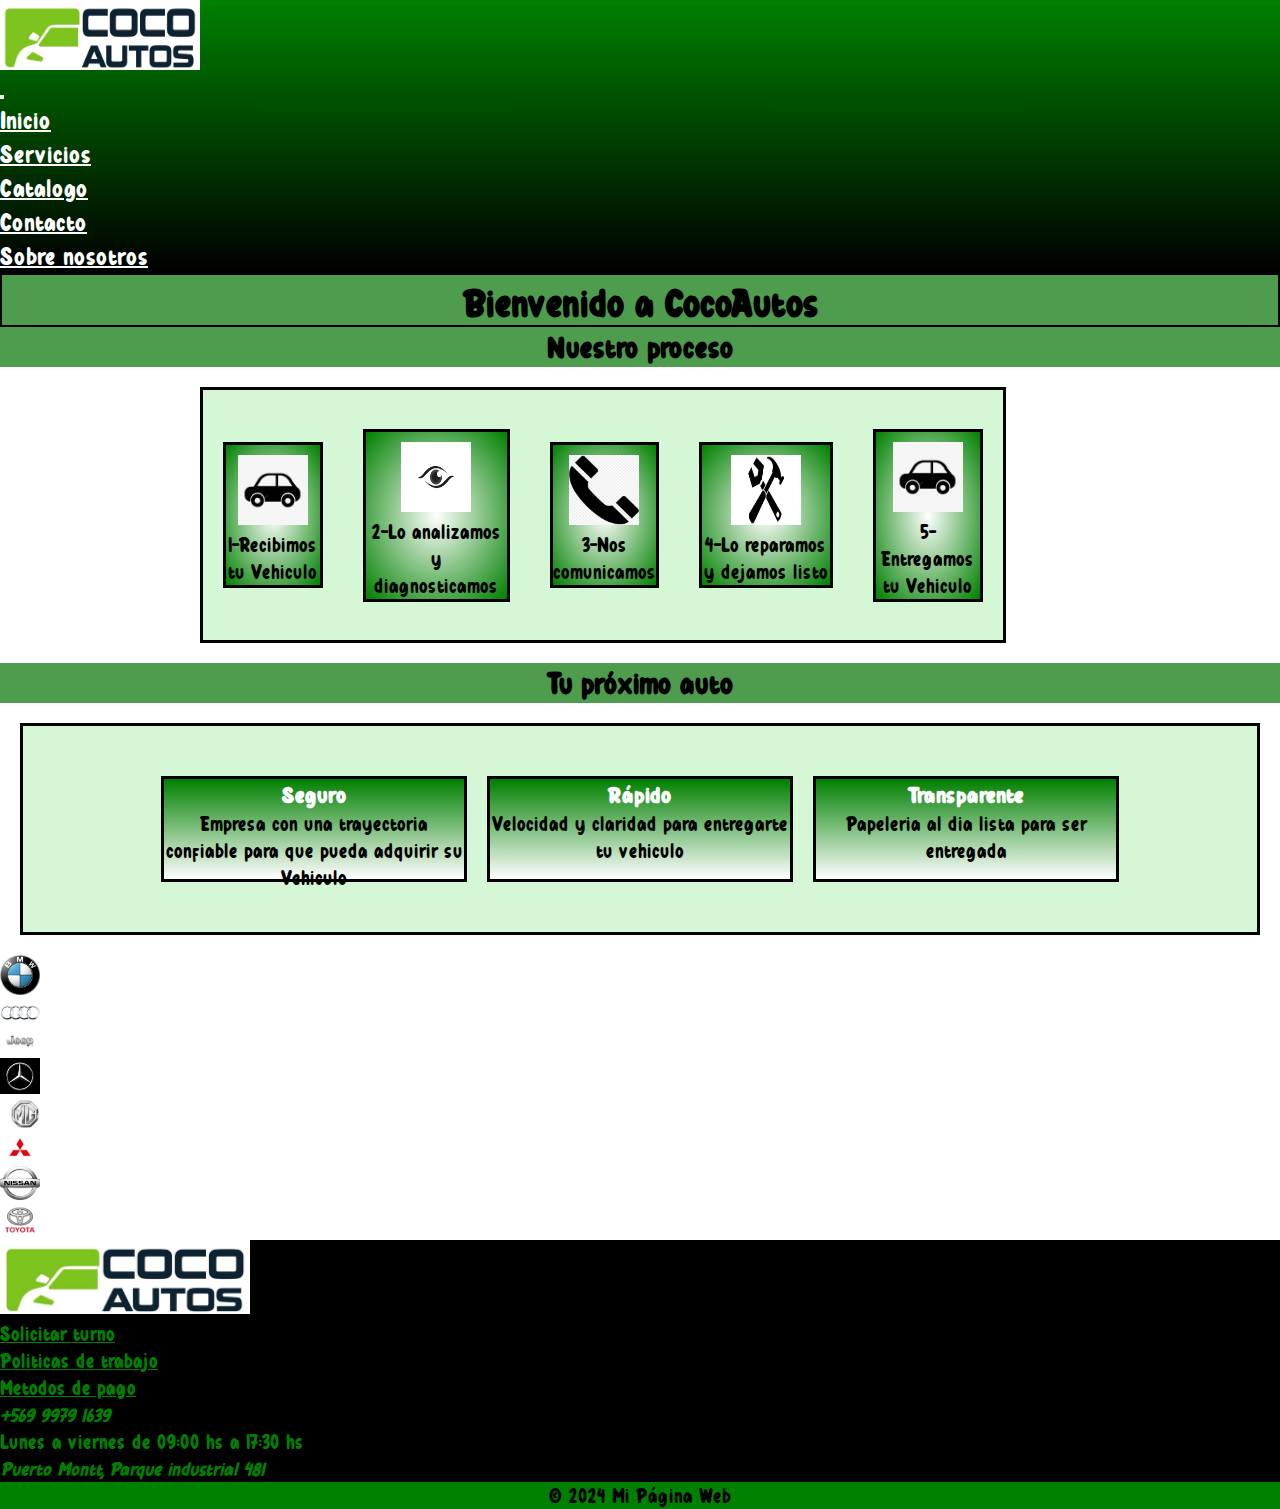
<file: index.html>
<!DOCTYPE html>
<html lang="es">
<head>
    <meta charset="UTF-8">
    <meta name="viewport" content="width=device-width, initial-scale=1.0">
    <title>Inicio</title>
    <link href="https://cdn.jsdelivr.net/npm/bootstrap@5.3.2/dist/css/bootstrap.min.css" rel="stylesheet" integrity="sha384-T3c6CoIi6uLrA9TneNEoa7RxnatzjcDSCmG1MXxSR1GAsXEV/Dwwykc2MPK8M2HN" crossorigin="anonymous">
    <script src="https://cdn.jsdelivr.net/npm/bootstrap@5.3.2/dist/js/bootstrap.bundle.min.js" integrity="sha384-C6RzsynM9kWDrMNeT87bh95OGNyZPhcTNXj1NW7RuBCsyN/o0jlpcV8Qyq46cDfL" crossorigin="anonymous"></script>
    <link rel="stylesheet" href="css/styles.css">
    <link rel="stylesheet" href="fonts/RED BURGER.otf">
    <link rel="shortcut icon" href="img/foto logo .jpg" type="image/x-icon"> 

</head>
<body>
    <header>
      
        <nav class="navbar navbar-expand-lg">

            <div class="container-fluid">
              
                
              <a class="navbar-brand" href="index.html"><img src="img/foto logo .jpg" alt="foto logo" width="200" height="70"></a>
            <div>
                <button class="navbar-toggler" type="button" data-bs-toggle="collapse" data-bs-target="#navbarNav" aria-controls="navbarNav"  aria-label="Toggle navigation">
                <span class="navbar-toggler-icon"></span>
              </button>
            </div>
              

              <div class="collapse navbar-collapse" id="navbarNav">
                
                <ul class="navbar-nav">
                  
                  <li class="nav-item">
                    <a class="nav-link" href="index.html">Inicio</a>
                  </li>
                  <li class="nav-item">
                    <a class="nav-link" href="pages/servicios.html">Servicios</a>
                  </li>
                  <li class="nav-item">
                    <a class="nav-link" href="pages/catalogo.html">Catalogo</a>
                  </li>
                  <li class="nav-item">
                    <a class="nav-link" href="pages/Contacto.html">Contacto</a>
                  </li>
                  <li class="nav-item">
                    <a class="nav-link" href="pages/sobrenosotros.html">Sobre nosotros</a>
                  </li>
                  
                </ul>
              </div>
            </div>
          </nav>

            


    </header>


    <main>

        <h1>Bienvenido a CocoAutos</h1>

        <h2>Nuestro proceso</h2>
       
            <section class="procesoreparacion">


                    <div class="cardreparacion">
                        <img src="img/tarjeta1.jpg" alt="imagen auto">
                        <p>1-Recibimos tu Vehiculo</p>
                    </div>


                    <div class="cardreparacion">
                            <img src="img/tarjeta2.jpg" alt="imagen ojo">
                            <p>2-Lo analizamos y diagnosticamos</p>
                    </div>
    

                    <div class="cardreparacion">
                            <img src="img/tarjeta3.jpg" alt="imagen foto">
                            <p>3-Nos comunicamos</p>
                    </div>
    

                     <div class="cardreparacion">
                            <img src="img/tarjeta4.jpg" alt="imagen herramienta">
                            <p>4-Lo reparamos y dejamos listo</p>
                     </div>
    
                
                    <div class="cardreparacion">
                        <img src="img/tarjeta1.jpg" alt="imagen auto">
                        <p>5-Entregamos tu Vehiculo</p>
                    </div>

            </section>

            <h2>Tu próximo auto</h2>

            <section class="procesoventa">
    
                <div class="cardventa">
                        <h3>Seguro</h3>
                        <p>Empresa con una trayectoria confiable para que pueda adquirir su Vehiculo</p>
                </div>              
                      
                    
                <div class="cardventa">
                        <h3>Rápido</h3>
                        <p>Velocidad y claridad para entregarte tu vehiculo</p>
                </div>              
                            
                    
                <div class="cardventa">
                        <h3>Transparente</h3>
                        <p>Papeleria al dia lista para ser entregada</p>
                </div>  

            </section>

            <section class="container-fluid border border-black border-5">

            <div class="row">

                <div class="col"><img src="img/logo bmw.jpg" width="40px" alt="logo bmw"></div>

                <div class="col"><img src="img/logo audi.jpg" width="40px" alt="logo audi"></div>

                <div class="col"><img src="img/logo jeep.jpg" width="40px" alt="logo jeep"></div>

                <div class="col"><img src="img/logo mercedes.jpg" width="40px" alt="logo mercedes"></div>

                <div class="col"><img src="img/logo mg.jpg" width="50px" alt="logo mg"></div>

                <div class="col"><img src="img/logo mitsubishi.jpg" width="40px" alt="logo mitsubishi"></div>

                <div class="col"><img src="img/logo nissan.jpg" width="40px" alt="logo nissan"></div>

                <div class="col"><img src="img/logo toyota.jpg" width="40px" alt="logo toyota"></div>

            </div>

            </section>

    </main>

    <aside class="asideindex">


        <section class="container-fluid d-flex">

           <div class="row">
             <a class=" href="index.html><img src="img/foto logo .jpg" width="250px" alt="logo"></a>
             <div><a href="pages/contacto.html">Solicitar turno</a></div>
              <div><a href="pages/quienes-Somos.html">Politicas de trabajo</a></div>
              <div><a href="pages/contacto.html">Metodos de pago</a></div>
            </div>
            
                    
        
        <ul class="row">
              <div><i>+569 9979 1639</i></div>
              <div><p>Lunes a viernes de 09:00 hs a 17:30 hs</p></div>
              <div><i>Puerto Montt, Parque industrial 481</i></div>
              
        </ul>
        </section>
    
    </aside>


    <footer class="container-fluid">

            <div class="row">
                <p class="col">&copy; 2024 Mi Página Web</p>
            </div>

    </footer>


</body>
</html>
</file>
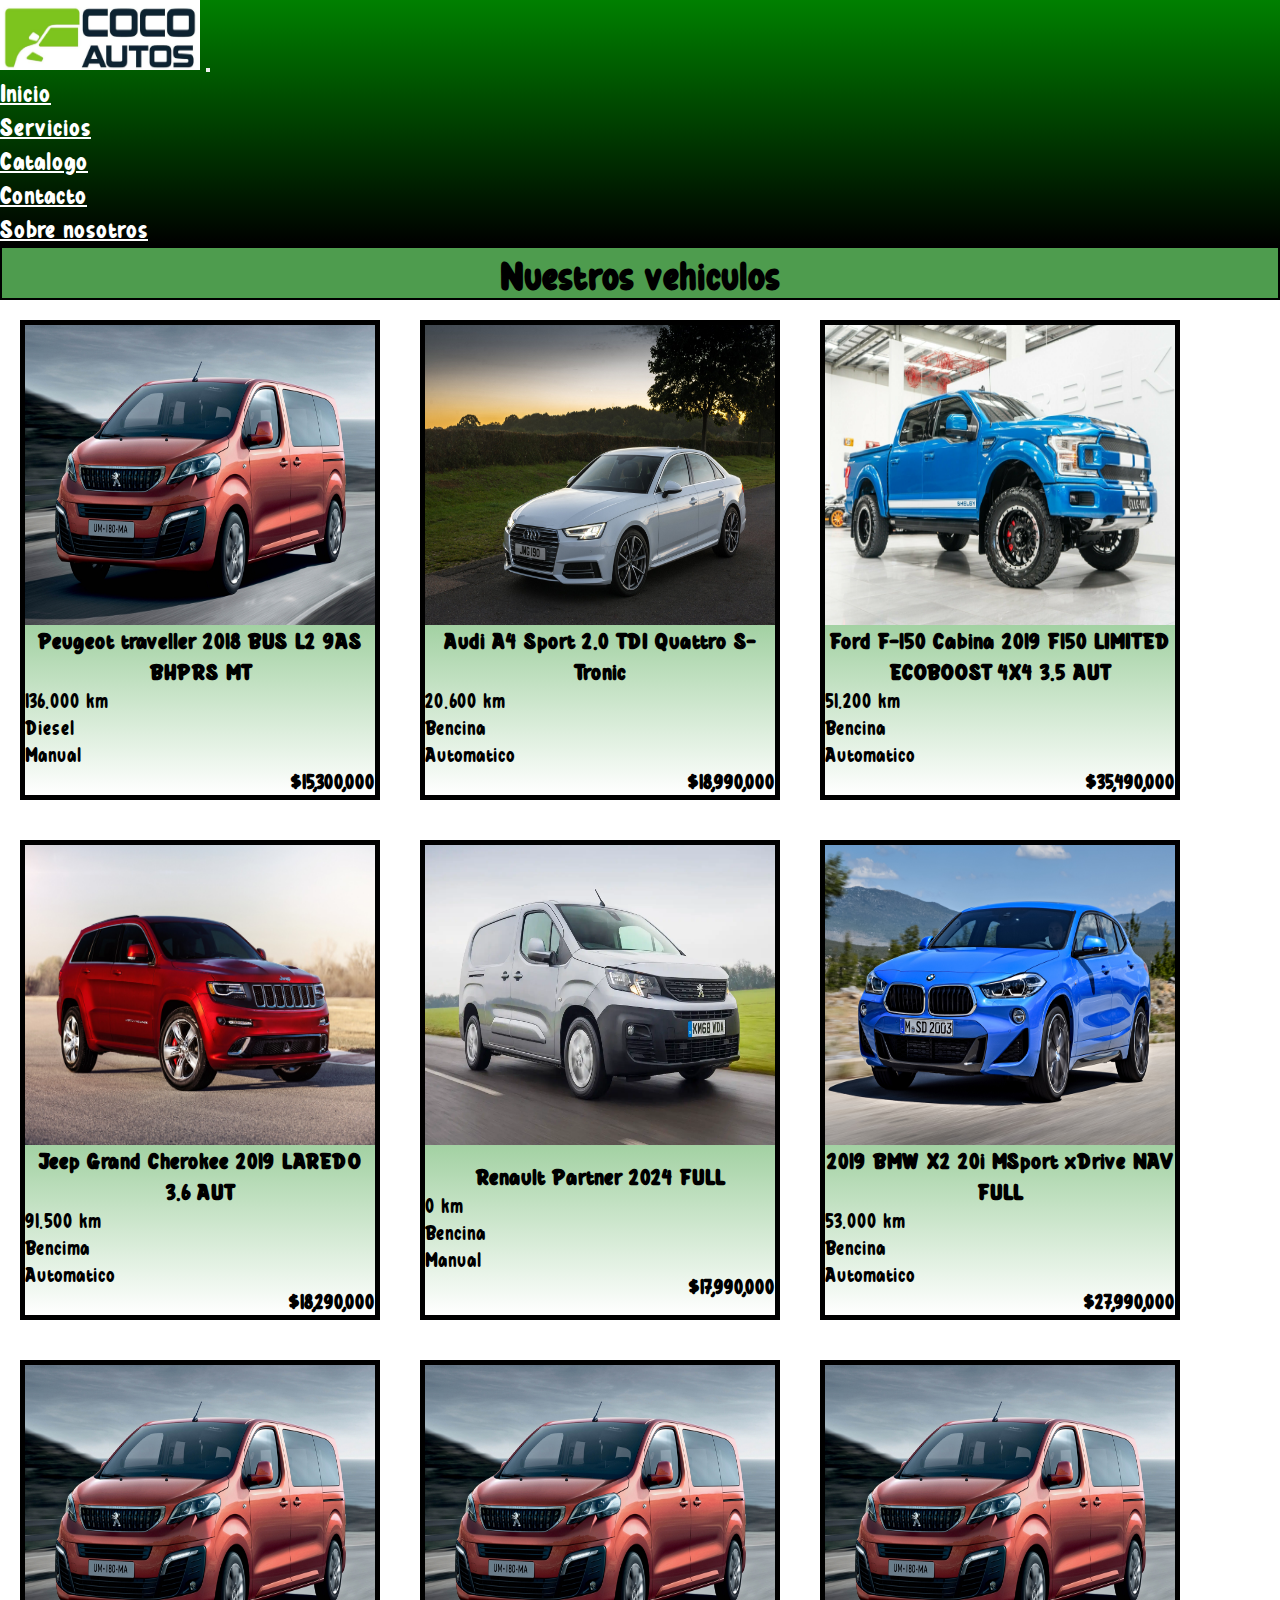
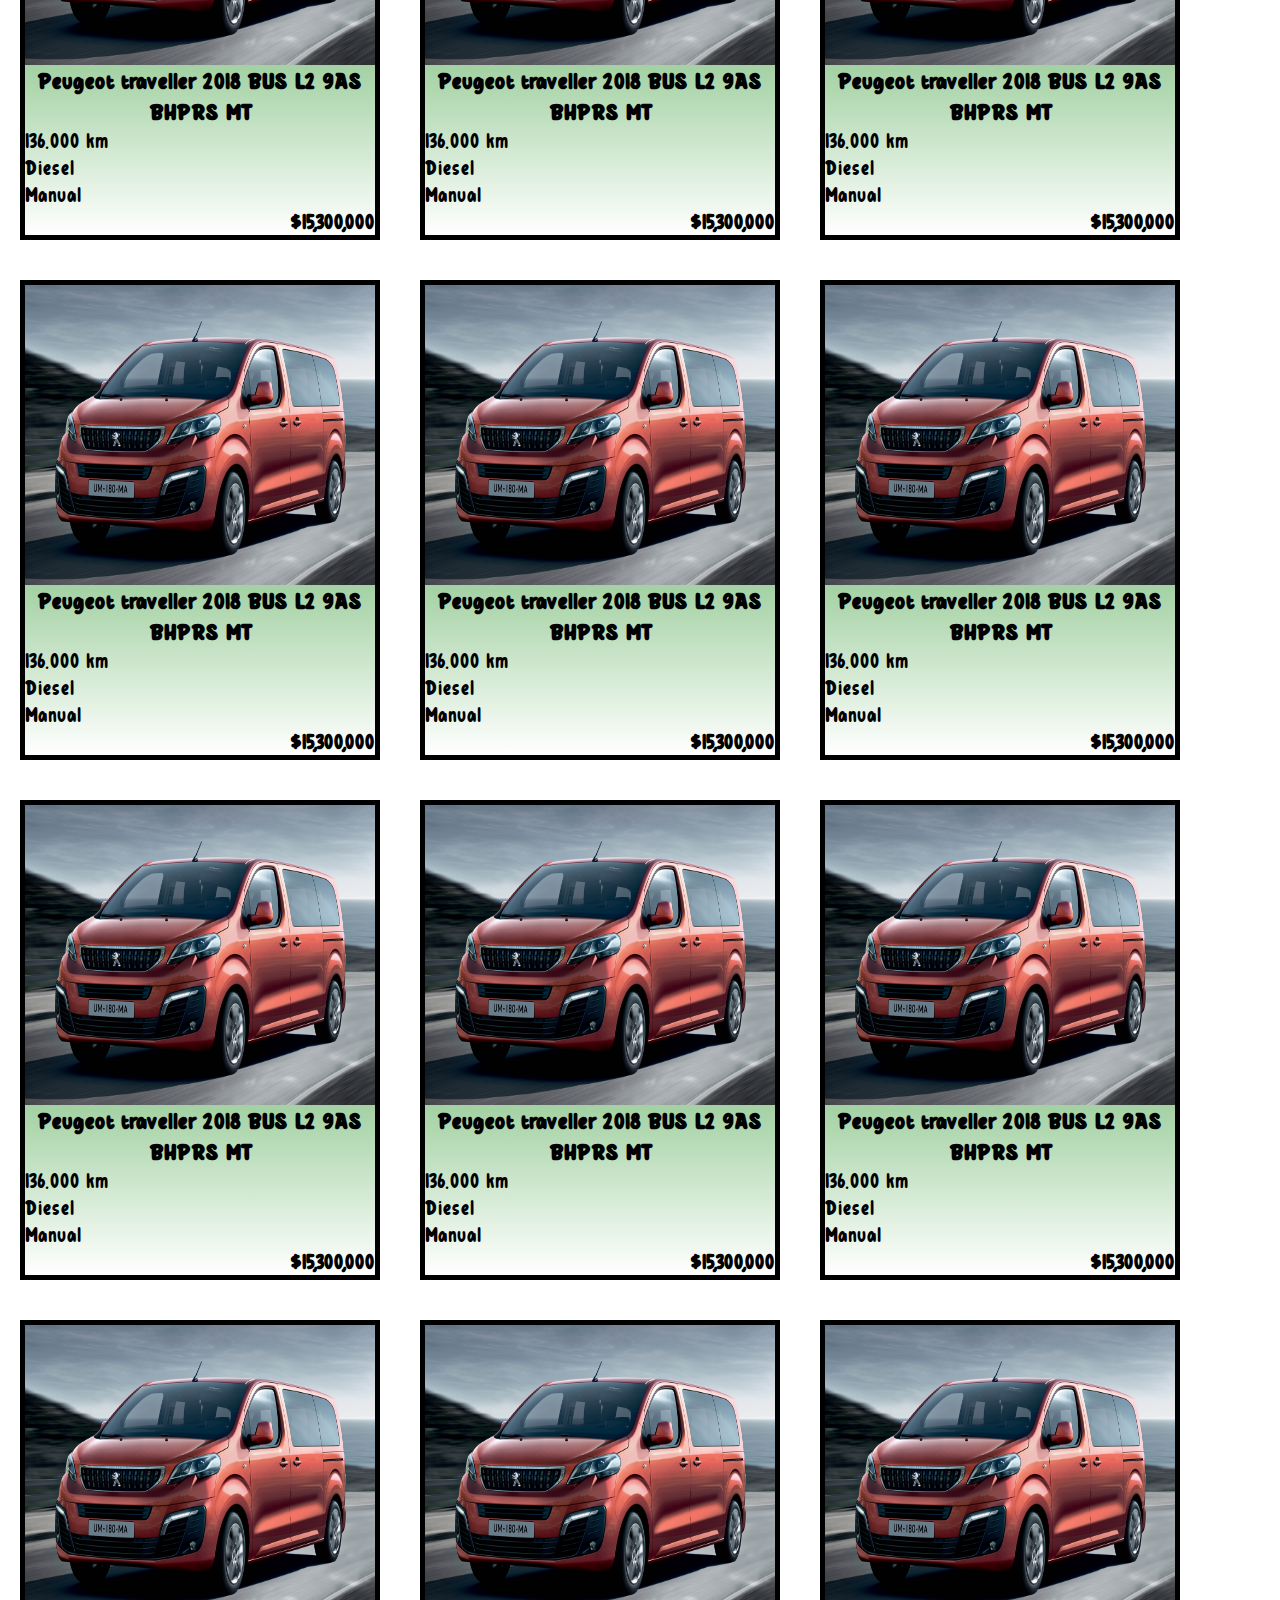
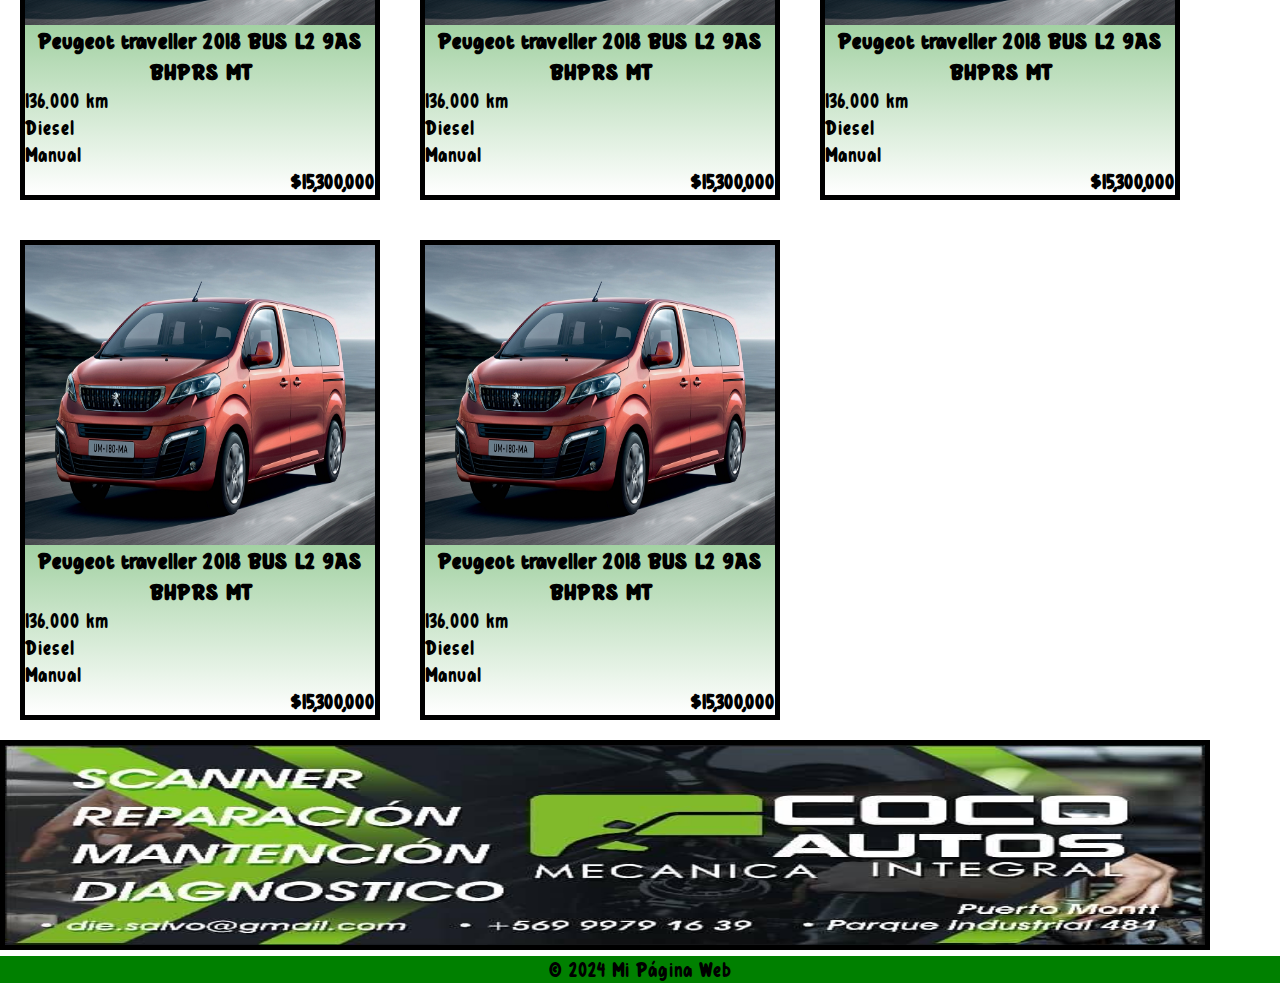
<file: pages/catalogo.html>
<!DOCTYPE html>
<html lang="es">
<head>
    <meta charset="UTF-8">
    <meta name="viewport" content="width=device-width, initial-scale=1.0">
    <title>Catalogo</title>
    <link href="https://cdn.jsdelivr.net/npm/bootstrap@5.3.2/dist/css/bootstrap.min.css" rel="stylesheet" integrity="sha384-T3c6CoIi6uLrA9TneNEoa7RxnatzjcDSCmG1MXxSR1GAsXEV/Dwwykc2MPK8M2HN" crossorigin="anonymous">
    <script src="https://cdn.jsdelivr.net/npm/bootstrap@5.3.2/dist/js/bootstrap.bundle.min.js" integrity="sha384-C6RzsynM9kWDrMNeT87bh95OGNyZPhcTNXj1NW7RuBCsyN/o0jlpcV8Qyq46cDfL" crossorigin="anonymous"></script>
    <link rel="stylesheet" href="../css/styles.css">
    <link rel="stylesheet" href="../fonts/RED BURGER.otf">
    <link rel="shortcut icon" href="../img/foto logo .jpg" type="image/x-icon"> 

</head>
<body>
    <header>

      <nav class="navbar navbar-expand-lg">

        <div class="container-fluid">
          <a class="navbar-brand" href="../index.html"><img src="../img/foto logo .jpg" alt="foto logo" width="200" height="70"></a>
          <button class="navbar-toggler" type="button" data-bs-toggle="collapse" data-bs-target="#navbarNav" aria-controls="navbarNav" aria-expanded="false" aria-label="Toggle navigation">
            <span class="navbar-toggler-icon"></span>
          </button>

          <div class="collapse navbar-collapse" id="navbarNav">
            
            <ul class="navbar-nav">
              
              <li class="nav-item">
                <a class="nav-link" href="../index.html">Inicio</a>
              </li>
              <li class="nav-item">
                <a class="nav-link" href="../pages/servicios.html">Servicios</a>
              </li>
              <li class="nav-item">
                <a class="nav-link" href="../pages/catalogo.html">Catalogo</a>
              </li>
              <li class="nav-item">
                <a class="nav-link" href="../pages/Contacto.html">Contacto</a>
              </li>
              <li class="nav-item">
                <a class="nav-link" href="../pages/sobrenosotros.html">Sobre nosotros</a>
              </li>
              
            </ul>
          </div>
        </div>
      </nav>

    </header>

    <h1>Nuestros vehiculos</h1>

    <main class="maincatalogo">

      <div class="cardautos">
        <img src="../img/autoventa1.jpg" alt="peugeot traveller">
        <div>
          <h3>Peugeot traveller 2018 BUS L2 9AS BHPRS MT</h3>
          <ul>
            <p>136.000 km</p>
            <p>Diesel</p>
            <p>Manual</p>
          </ul>
          <h4>$15,300,000</h4>
        </div>
      </div>

      <div class="cardautos">
        <img src="../img/autoventa3.jpg" alt="audi a4">
        <div>
          <h3>Audi A4 Sport 2.0 TDI Quattro S-Tronic</h3>
          <ul>
            <p>20.600 km</p>
            <p>Bencina</p>
            <p>Automatico</p>
          </ul>
          <h4>$18,990,000</h4>
        </div>
      </div>

      <div class="cardautos">
        <img src="../img/autoventa4.jpg" alt="ford F-150">
        <div>
          <h3>Ford F-150 Cabina 2019 F150 LIMITED ECOBOOST 4X4 3.5 AUT</h3>
          <ul>
            <p>51.200 km</p>
            <p>Bencina</p>
            <p>Automatico</p>
          </ul>
          <h4>$35,490,000</h4>
        </div>
      </div>

      <div class="cardautos">
        <img src="../img/autoventa5.jpg" alt="jeep grand cherokee">
        <div>
          <h3>Jeep Grand Cherokee 2019 LAREDO 3.6 AUT</h3>
          <ul>
            <p>91.500 km</p>
            <p>Bencima</p>
            <p>Automatico</p>
          </ul>
          <h4>$18,290,000</h4>
        </div>
      </div>

      <div class="cardautos">
        <img src="../img/autoventa2.jpg" alt="Renault Partner">
        <div>
          <h3>Renault Partner 2024 FULL</h3>
          <ul>
            <p>0 km</p>
            <p>Bencina</p>
            <p>Manual</p>
          </ul>
          <h4>$17,990,000</h4>
        </div>
      </div>

      <div class="cardautos">
        <img src="../img/autoventa6.jpg" alt="BMW">
        <div>
          <h3>2019 BMW X2 20i MSport xDrive NAV FULL</h3>
          <ul>
            <p>53.000 km</p>
            <p>Bencina</p>
            <p>Automatico</p>
          </ul>
          <h4>$27,990,000</h4>
        </div>
      </div>

      <div class="cardautos">
        <img src="../img/autoventa1.jpg" alt="">
        <div>
          <h3>Peugeot traveller 2018 BUS L2 9AS BHPRS MT</h3>
          <ul>
            <p>136.000 km</p>
            <p>Diesel</p>
            <p>Manual</p>
          </ul>
          <h4>$15,300,000</h4>
        </div>
      </div>

      <div class="cardautos">
        <img src="../img/autoventa1.jpg" alt="">
        <div>
          <h3>Peugeot traveller 2018 BUS L2 9AS BHPRS MT</h3>
          <ul>
            <p>136.000 km</p>
            <p>Diesel</p>
            <p>Manual</p>
          </ul>
          <h4>$15,300,000</h4>
        </div>
      </div>

      <div class="cardautos">
        <img src="../img/autoventa1.jpg" alt="">
        <div>
          <h3>Peugeot traveller 2018 BUS L2 9AS BHPRS MT</h3>
          <ul>
            <p>136.000 km</p>
            <p>Diesel</p>
            <p>Manual</p>
          </ul>
          <h4>$15,300,000</h4>
        </div>
      </div>

      <div class="cardautos">
        <img src="../img/autoventa1.jpg" alt="">
        <div>
          <h3>Peugeot traveller 2018 BUS L2 9AS BHPRS MT</h3>
          <ul>
            <p>136.000 km</p>
            <p>Diesel</p>
            <p>Manual</p>
          </ul>
          <h4>$15,300,000</h4>
        </div>
      </div>

      <div class="cardautos">
        <img src="../img/autoventa1.jpg" alt="">
        <div>
          <h3>Peugeot traveller 2018 BUS L2 9AS BHPRS MT</h3>
          <ul>
            <p>136.000 km</p>
            <p>Diesel</p>
            <p>Manual</p>
          </ul>
          <h4>$15,300,000</h4>
        </div>
      </div>

      <div class="cardautos">
        <img src="../img/autoventa1.jpg" alt="">
        <div>
          <h3>Peugeot traveller 2018 BUS L2 9AS BHPRS MT</h3>
          <ul>
            <p>136.000 km</p>
            <p>Diesel</p>
            <p>Manual</p>
          </ul>
          <h4>$15,300,000</h4>
        </div>
      </div>

      <div class="cardautos">
        <img src="../img/autoventa1.jpg" alt="">
        <div>
          <h3>Peugeot traveller 2018 BUS L2 9AS BHPRS MT</h3>
          <ul>
            <p>136.000 km</p>
            <p>Diesel</p>
            <p>Manual</p>
          </ul>
          <h4>$15,300,000</h4>
        </div>
      </div>

      <div class="cardautos">
        <img src="../img/autoventa1.jpg" alt="">
        <div>
          <h3>Peugeot traveller 2018 BUS L2 9AS BHPRS MT</h3>
          <ul>
            <p>136.000 km</p>
            <p>Diesel</p>
            <p>Manual</p>
          </ul>
          <h4>$15,300,000</h4>
        </div>
      </div>

      <div class="cardautos">
        <img src="../img/autoventa1.jpg" alt="">
        <div>
          <h3>Peugeot traveller 2018 BUS L2 9AS BHPRS MT</h3>
          <ul>
            <p>136.000 km</p>
            <p>Diesel</p>
            <p>Manual</p>
          </ul>
          <h4>$15,300,000</h4>
        </div>
      </div>

      <div class="cardautos">
        <img src="../img/autoventa1.jpg" alt="">
        <div>
          <h3>Peugeot traveller 2018 BUS L2 9AS BHPRS MT</h3>
          <ul>
            <p>136.000 km</p>
            <p>Diesel</p>
            <p>Manual</p>
          </ul>
          <h4>$15,300,000</h4>
        </div>
      </div>

      <div class="cardautos">
        <img src="../img/autoventa1.jpg" alt="">
        <div>
          <h3>Peugeot traveller 2018 BUS L2 9AS BHPRS MT</h3>
          <ul>
            <p>136.000 km</p>
            <p>Diesel</p>
            <p>Manual</p>
          </ul>
          <h4>$15,300,000</h4>
        </div>
      </div>

      <div class="cardautos">
        <img src="../img/autoventa1.jpg" alt="">
        <div>
          <h3>Peugeot traveller 2018 BUS L2 9AS BHPRS MT</h3>
          <ul>
            <p>136.000 km</p>
            <p>Diesel</p>
            <p>Manual</p>
          </ul>
          <h4>$15,300,000</h4>
        </div>
      </div>

      <div class="cardautos">
        <img src="../img/autoventa1.jpg" alt="">
        <div>
          <h3>Peugeot traveller 2018 BUS L2 9AS BHPRS MT</h3>
          <ul>
            <p>136.000 km</p>
            <p>Diesel</p>
            <p>Manual</p>
          </ul>
          <h4>$15,300,000</h4>
        </div>
      </div>

      <div class="cardautos">
        <img src="../img/autoventa1.jpg" alt="">
        <div>
          <h3>Peugeot traveller 2018 BUS L2 9AS BHPRS MT</h3>
          <ul>
            <p>136.000 km</p>
            <p>Diesel</p>
            <p>Manual</p>
          </ul>
          <h4>$15,300,000</h4>
        </div>
      </div>

    </main>


    <aside class="asidecatalogo">

      <div>
        <img src="../img/foto banner.jpg" alt="info de contacto">
      </div>

    </aside>


    <footer class="container-fluid">

      <div class="row">
          <p class="col text-center">&copy; 2024 Mi Página Web</p>
      </div>


</body>
</html>
</file>
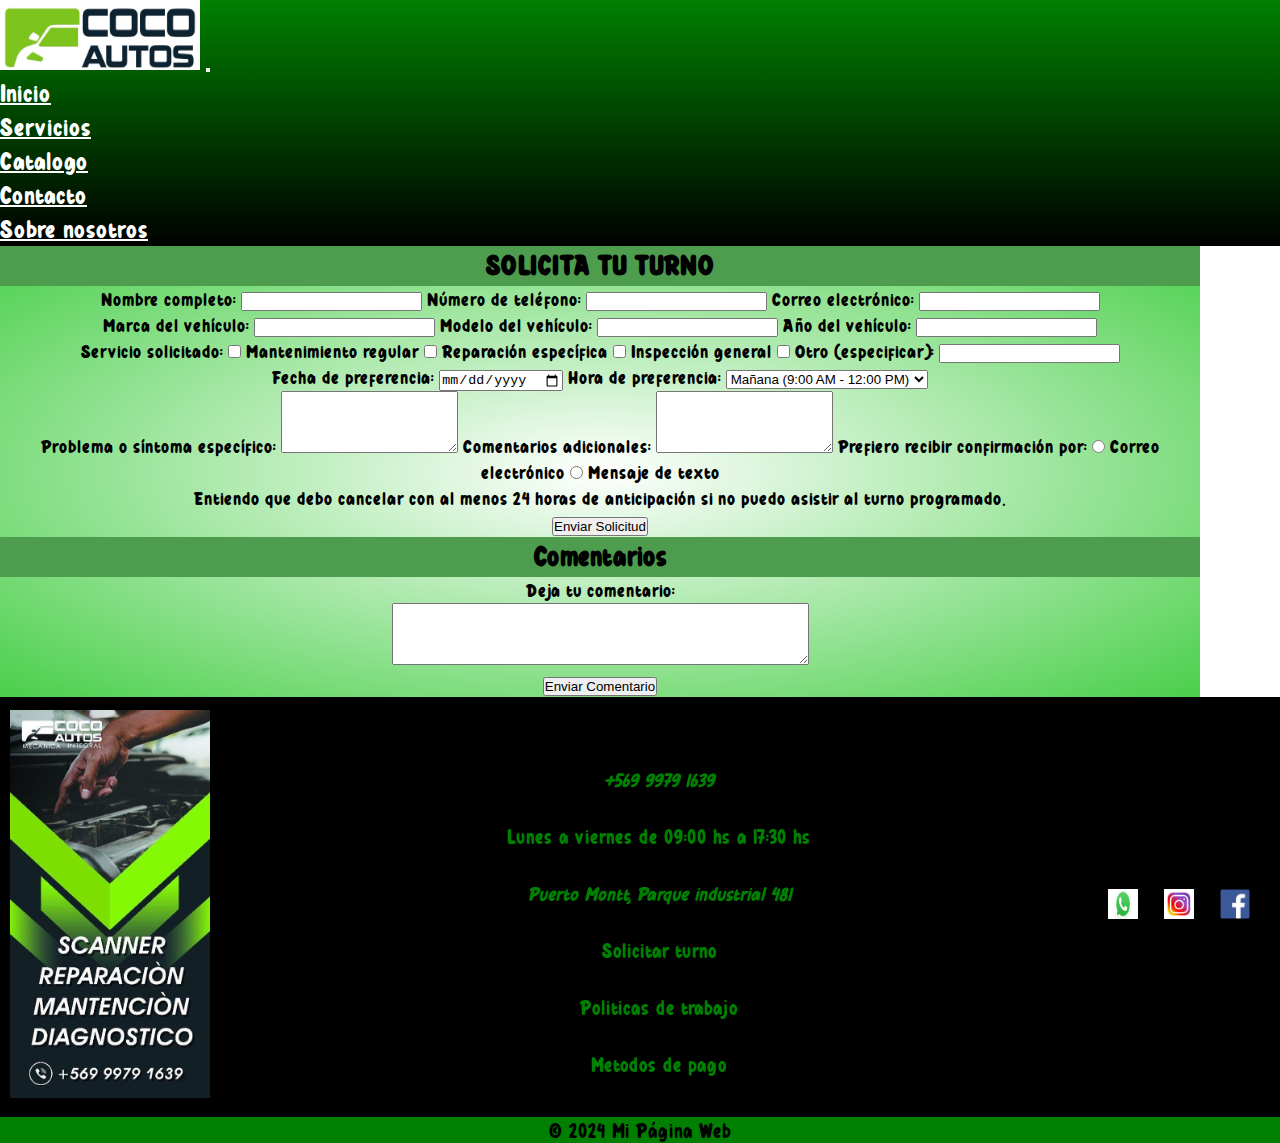
<file: pages/Contacto.html>
<!DOCTYPE html>
<html lang="es">
<head>
    <meta charset="UTF-8">
    <meta name="viewport" content="width=device-width, initial-scale=1.0">
    <title>Contacto</title>
    <link href="https://cdn.jsdelivr.net/npm/bootstrap@5.3.2/dist/css/bootstrap.min.css" rel="stylesheet" integrity="sha384-T3c6CoIi6uLrA9TneNEoa7RxnatzjcDSCmG1MXxSR1GAsXEV/Dwwykc2MPK8M2HN" crossorigin="anonymous">
    <script src="https://cdn.jsdelivr.net/npm/bootstrap@5.3.2/dist/js/bootstrap.bundle.min.js" integrity="sha384-C6RzsynM9kWDrMNeT87bh95OGNyZPhcTNXj1NW7RuBCsyN/o0jlpcV8Qyq46cDfL" crossorigin="anonymous"></script>
    <link rel="stylesheet" href="../css/styles.css">
    <link rel="stylesheet" href="../fonts/RED BURGER.otf">
    <link rel="shortcut icon" href="../img/foto logo .jpg" type="image/x-icon"> 

</head>
<body class="bodycontacto">
    <header class="headercontacto">

      <nav class="navbar navbar-expand-lg">

        <div class="container-fluid">
          <a class="navbar-brand" href="../index.html"><img src="../img/foto logo .jpg" alt="foto logo" width="200" height="70"></a>
          <button class="navbar-toggler" type="button" data-bs-toggle="collapse" data-bs-target="#navbarNav" aria-controls="navbarNav" aria-expanded="false" aria-label="Toggle navigation">
            <span class="navbar-toggler-icon"></span>
          </button>

          <div class="collapse navbar-collapse" id="navbarNav">
            
            <ul class="navbar-nav">
              
              <li class="nav-item">
                <a class="nav-link" href="../index.html">Inicio</a>
              </li>
              <li class="nav-item">
                <a class="nav-link" href="../pages/servicios.html">Servicios</a>
              </li>
              <li class="nav-item">
                <a class="nav-link" href="../pages/catalogo.html">Catalogo</a>
              </li>
              <li class="nav-item">
                <a class="nav-link" href="../pages/Contacto.html">Contacto</a>
              </li>
              <li class="nav-item">
                <a class="nav-link" href="../pages/sobrenosotros.html">Sobre nosotros</a>
              </li>
              
            </ul>
          </div>
        </div>
      </nav>

            


    </header>


      <main class="maincontacto">
        <h2>SOLICITA TU TURNO</h2>

    <form action="/procesar_solicitud" method="post">
        <!-- Datos Personales -->
        
<div>
         <label for="nombre">Nombre completo:</label>
        <input type="text" id="nombre" name="nombre" required>

        <label for="telefono">Número de teléfono:</label>
        <input type="tel" id="telefono" name="telefono" required>

        <label for="email">Correo electrónico:</label>
        <input type="email" id="email" name="email" required>
</div>
        <!-- Información del Vehículo -->

 <div>
         <label for="marca">Marca del vehículo:</label>
        <input type="text" id="marca" name="marca" required>

        <label for="modelo">Modelo del vehículo:</label>
        <input type="text" id="modelo" name="modelo" required>

        <label for="año">Año del vehículo:</label>
        <input type="text" id="anio" name="anio" required>

 </div>

        <!-- Servicio Requerido -->
 <div>
            <label>Servicio solicitado:</label>
            <input type="checkbox" id="mantenimiento" name="servicio" value="Mantenimiento">
            <label for="mantenimiento">Mantenimiento regular</label>
    
            <input type="checkbox" id="reparacion" name="servicio" value="Reparacion">
            <label for="reparacion">Reparación específica</label>
    
            <input type="checkbox" id="inspeccion" name="servicio" value="Inspeccion">
            <label for="inspeccion">Inspección general</label>
    
            <input type="checkbox" id="otro" name="servicio" value="Otro">
            <label for="otro">Otro (especificar):</label>
            <input type="text" id="otro" name="otro_servicio">

 </div>

        <!-- Fecha y Hora Preferidas -->
 <div>

      <label for="fecha">Fecha de preferencia:</label>
        <input type="date" id="fecha" name="fecha" required>

        <label for="hora">Hora de preferencia:</label>
        <select id="hora" name="hora" required>
            <option value="mañana">Mañana (9:00 AM - 12:00 PM)</option>
            <option value="tarde">Tarde (1:00 PM - 5:00 PM)</option>
            <option value="noche">Noche (6:00 PM - 8:00 PM)</option>
        </select>
         
 </div>

        <!-- Comentarios Adicionales -->
 <div>

        <label for="problema">Problema o síntoma específico:</label>
        <textarea id="problema" name="problema" rows="4"></textarea>

        <label for="comentarios">Comentarios adicionales:</label>
        <textarea id="comentarios" name="comentarios" rows="4"></textarea>

        <!-- Confirmación -->
        <label for="confirmacion">Prefiero recibir confirmación por:</label>
        <input type="radio" id="confirmacion_email" name="confirmacion" value="Email" required>
        <label for="confirmacion_email">Correo electrónico</label>

        <input type="radio" id="confirmacion_texto" name="confirmacion" value="Texto" required>
        <label for="confirmacion_texto">Mensaje de texto</label>

 </div>

        <!-- Política de Cancelación -->
        <p>Entiendo que debo cancelar con al menos 24 horas de anticipación si no puedo asistir al turno programado.</p>

        <!-- Enviar Solicitud -->
        <input type="submit" value="Enviar Solicitud">
    </form>

    <!-- Comentarios -->
    <div>
        <h2>Comentarios</h2>
        <form>
            <label for="user-comment">Deja tu comentario:</label>
            <br>
            <textarea id="user-comment" name="user-comment" rows="4" cols="50"></textarea>
            <br>
            <input type="submit" value="Enviar Comentario">
        </form>
    </div>

    </main>


    <aside class="asidecontacto">

    <div>
      <img src="../img/foto logo servicios.jpg" alt="logo servicios">
    </div>

    
    <div class="infocontacto">
      <ul>

      <div><i>+569 9979 1639</i></div>
      <div><p>Lunes a viernes de 09:00 hs a 17:30 hs</p></div>
      <div><i>Puerto Montt, Parque industrial 481</i></div>
      <div><a href="pages/contacto.html">Solicitar turno</a></div>
      <div> <a href="pages/quienes-Somos.html">Politicas de trabajo</a></div>
      <div><a href="pages/contacto.html">Metodos de pago</a></div>

     </ul>
    </div>

  <div> 
    <ul>
      <img src="../img/WhatsApp-logo.jpg" alt="logo whatsapp">
      <img src="../img/logo instagram.jpg" alt="logo instagram">
      <img src="../img/logo fb.jpg" alt="logo facebook">
    </ul>
  </div>
       
      

    </aside>
    


    <footer class="footercontacto">

      <section class="container-fluid">
        
      <div class="row">
          <p class="col text-center">&copy; 2024 Mi Página Web</p>
      </div>

      </section>

    </footer>


</body>
</html>
</file>
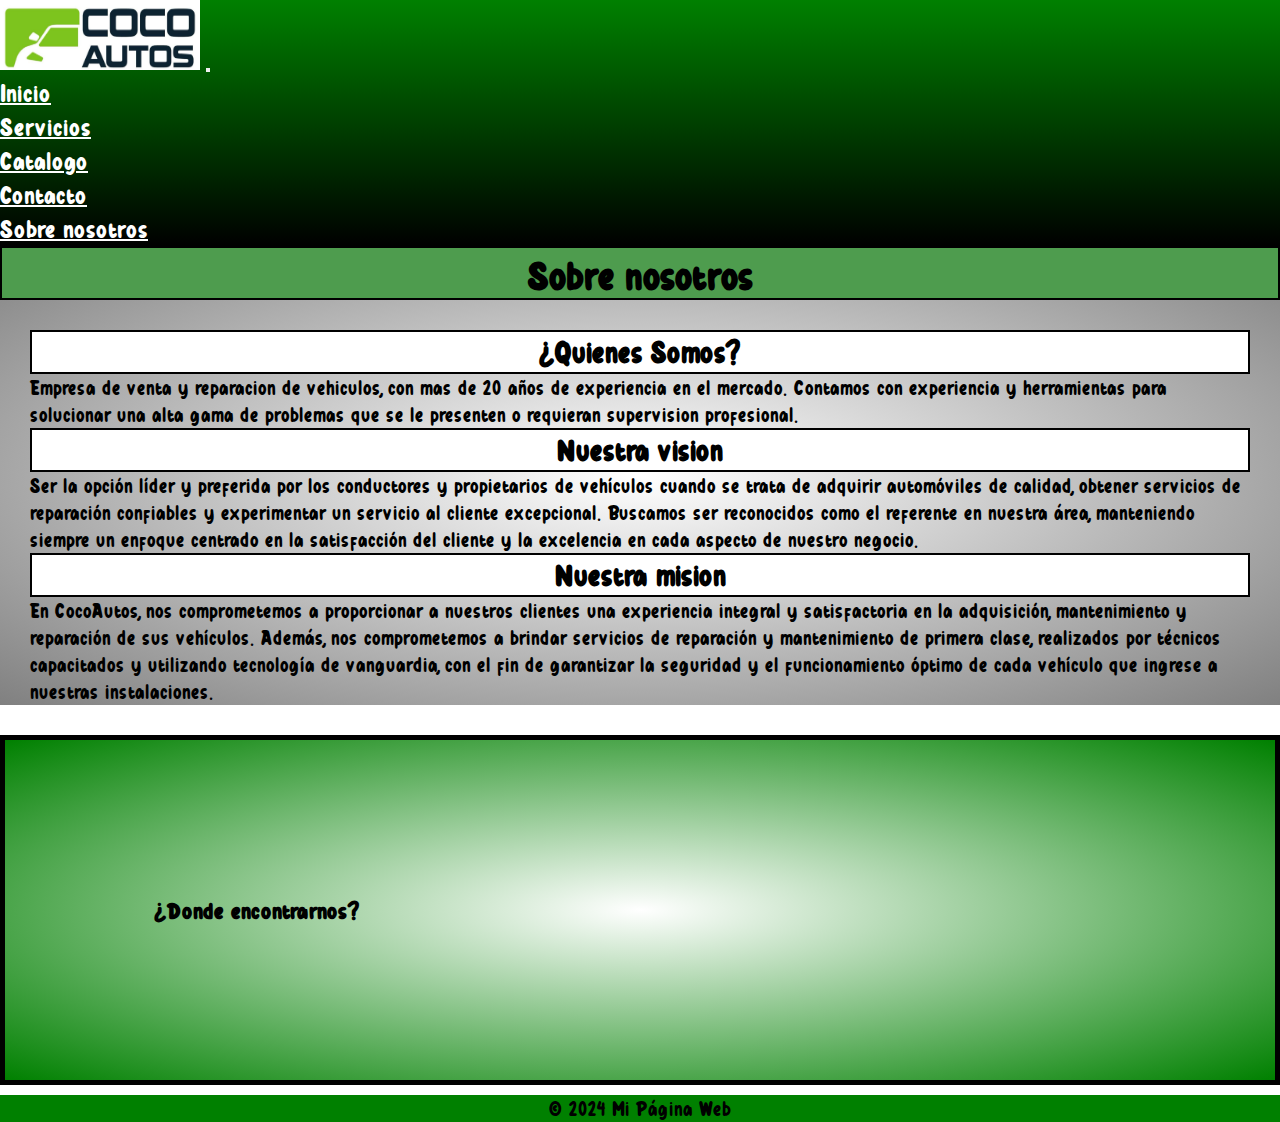
<file: pages/sobrenosotros.html>
<!DOCTYPE html>
<html lang="es">
<head>
    <meta charset="UTF-8">
    <meta name="viewport" content="width=device-width, initial-scale=1.0">
    <title>Sobre Nosotros</title>
    <link href="https://cdn.jsdelivr.net/npm/bootstrap@5.3.2/dist/css/bootstrap.min.css" rel="stylesheet" integrity="sha384-T3c6CoIi6uLrA9TneNEoa7RxnatzjcDSCmG1MXxSR1GAsXEV/Dwwykc2MPK8M2HN" crossorigin="anonymous">
    <script src="https://cdn.jsdelivr.net/npm/bootstrap@5.3.2/dist/js/bootstrap.bundle.min.js" integrity="sha384-C6RzsynM9kWDrMNeT87bh95OGNyZPhcTNXj1NW7RuBCsyN/o0jlpcV8Qyq46cDfL" crossorigin="anonymous"></script>
    <link rel="stylesheet" href="../css/styles.css">
    <link rel="stylesheet" href="../fonts/RED BURGER.otf">
    <link rel="shortcut icon" href="../img/foto logo .jpg" type="image/x-icon"> 

</head>
<body>
    <header>

      <nav class="navbar navbar-expand-lg">

        <div class="container-fluid">
          <a class="navbar-brand" href="../index.html"><img src="../img/foto logo .jpg" alt="foto logo" width="200" height="70"></a>
          <button class="navbar-toggler" type="button" data-bs-toggle="collapse" data-bs-target="#navbarNav" aria-controls="navbarNav" aria-expanded="false" aria-label="Toggle navigation">
            <span class="navbar-toggler-icon"></span>
          </button>

          <div class="collapse navbar-collapse" id="navbarNav">
            
            <ul class="navbar-nav">
              
              <li class="nav-item">
                <a class="nav-link" href="../index.html">Inicio</a>
              </li>
              <li class="nav-item">
                <a class="nav-link" href="../pages/servicios.html">Servicios</a>
              </li>
              <li class="nav-item">
                <a class="nav-link" href="../pages/catalogo.html">Catalogo</a>
              </li>
              <li class="nav-item">
                <a class="nav-link" href="../pages/Contacto.html">Contacto</a>
              </li>
              <li class="nav-item">
                <a class="nav-link" href="../pages/sobrenosotros.html">Sobre nosotros</a>
              </li>
              
            </ul>
          </div>
        </div>
      </nav>

            


    </header>

    <main class="mainsobrenosotros">

      <h1>Sobre nosotros</h1>

       <section class="sobrenosotros">

        <div>
          <h2>¿Quienes Somos?</h2>
          <p>Empresa de venta y reparacion de vehiculos, con mas de 20 años de experiencia en el mercado. Contamos con experiencia y herramientas para solucionar una alta gama de problemas que se le presenten o requieran supervision profesional.</p>
        </div>
      
        <div>
          <h2>Nuestra vision</h2>
          <p>Ser la opción líder y preferida por los conductores y propietarios de vehículos cuando se trata de adquirir automóviles de calidad, obtener servicios de reparación confiables y experimentar un servicio al cliente excepcional. Buscamos ser reconocidos como el referente en nuestra área, manteniendo siempre un enfoque centrado en la satisfacción del cliente y la excelencia en cada aspecto de nuestro negocio.</p>
        </div>
      
        <div>
          <h2>Nuestra mision</h2>
          <p>En CocoAutos, nos comprometemos a proporcionar a nuestros clientes una experiencia integral y satisfactoria en la adquisición, mantenimiento y reparación de sus vehículos. Además, nos comprometemos a brindar servicios de reparación y mantenimiento de primera clase, realizados por técnicos capacitados y utilizando tecnología de vanguardia, con el fin de garantizar la seguridad y el funcionamiento óptimo de cada vehículo que ingrese a nuestras instalaciones.</p>
        </div>
       </section>

    </main>


    <aside>

      <div class="mapa">
        <h3>¿Donde encontrarnos?</h3>
         <iframe src="https://www.google.com/maps/embed?pb=!1m18!1m12!1m3!1d1495.0064277082429!2d-72.95456162882154!3d-41.46063650226338!2m3!1f0!2f0!3f0!3m2!1i1024!2i768!4f13.1!3m3!1m2!1s0x96183b043c0a7eef%3A0xc1facedbd1415047!2sParque%20Industrial%20481%2C%205480000%20Puerto%20Montt%2C%20Los%20Lagos!5e0!3m2!1ses-419!2scl!4v1707696584536!5m2!1ses-419!2scl" width="400" height="300" style="border:0;" allowfullscreen="" loading="lazy" referrerpolicy="no-referrer-when-downgrade"></iframe>
       </div>
       
    </aside>


    <footer class="container-fluid">

      <div class="row">
          <p class="col text-center">&copy; 2024 Mi Página Web</p>
      </div>

</footer>


</body>
</html>
</file>
<file: css/styles.css>
* {
  margin: 0;
  padding: 0;
}

@font-face {
  font-family: "RED BURGER";
  src: url(../fonts/RED\ BURGER.otf);
}
body {
  font-family: "RED BURGER";
}

header {
  background: linear-gradient(green, black);
}

.nav-link {
  color: white;
  font-size: 20px;
}

footer {
  background-color: green;
  display: flex;
  justify-content: center;
  align-items: center;
}

i {
  color: green;
}

a {
  color: green;
}

/** Inicio del index mobile**/
/**body del inicio**/
/**Titulos del inicio**/
h1 {
  background-color: rgb(78, 156, 78);
  color: black;
  text-align: center;
  height: 40px;
  border: solid black 2px;
}

h2 {
  background-color: rgb(78, 156, 78);
  color: black;
  text-align: center;
  height: 40px;
}

/**Ejemplo de proceso de reparacion**/
.procesoreparacion {
  display: grid;
  margin: 20px;
  justify-content: center;
  text-align: center;
  background-color: rgb(214, 247, 214);
  border: solid black 3px;
  color: black;
}
.procesoreparacion img {
  width: 70px;
  height: 70px;
}

.cardreparacion {
  border: solid black 3px;
  margin: 10px;
  padding-top: 10px;
  color: black;
  background: radial-gradient(white, green);
}

/**Propiedades del proceso de venta**/
.procesoventa {
  display: flex;
  margin: 20px;
  padding: 40px;
  justify-content: center;
  text-align: center;
  background-color: rgb(214, 247, 214);
  border: solid black 3px;
  align-items: center;
  color: black;
}

.cardventa {
  height: 200px;
  border: solid black 3px;
  margin: 10px;
  background: linear-gradient(green, white);
}

.asideindex {
  background-color: black;
}
.asideindex a {
  color: green;
}
.asideindex  p {
  color: green;
}
.asideindex  i {
  color: green;
}

/** fin del index mobile**/
/**Inicio de Servicios mobile**/
/**seccion con diferentes servicios**/
.serviciosreparacion {
  display: grid;
  justify-content: center;
  background: radial-gradient(white, green);
}
.serviciosreparacion img {
  width: 150px;
  height: 150px;
  border: solid black 2px;
  margin-left: 10px;
}

.cardserviciosreparacion {
  display: grid;
  grid-template-columns: 200px 200px;
  width: 400px;
  padding: 10px;
  background-color: white;
  border: solid black 5px;
  margin-top: 30px;
  margin-bottom: 30px;
  justify-content: center;
  align-items: center;
}
.cardserviciosreparacion button {
  background-color: black;
  color: rgb(74, 207, 74);
}
.cardserviciosreparacion button p {
  background: radial-gradient(white, rgb(74, 207, 74));
  width: 150px;
  color: black;
  border: solid black 2px;
  text-align: center;
}

/** Inicio de aside servicios**/
.asideservicios {
  background-color: black;
  border: white solid 5px;
}

h3 {
  text-align: center;
  color: white;
}

.asideservicios1 {
  display: flex;
  font-size: 15px;
  text-align: center;
  color: white;
}
.asideservicios1 p {
  font-size: 20px;
}
.asideservicios1 p a {
  text-decoration: none;
  color: rgb(74, 207, 74);
}

/**inicio de catalogo de autos**/
.cardautos {
  display: flex;
  background: linear-gradient(green, white);
  border: solid black 5px;
  margin: 20px;
}
.cardautos img {
  width: 250px;
  height: 250px;
}
.cardautos h3 {
  color: black;
}
.cardautos p {
  text-align: start;
  color: black;
}
.cardautos h4 {
  text-align: end;
  color: black;
}

/**  aside de catalogo **/
.asidecatalogo img {
  width: 576px;
  height: 200px;
  border: solid black 5px;
}

/** inicio de contacto **/
.bodycontacto {
  display: grid;
  grid-template-areas: "header header header" "main main aside" "footer footer footer";
}

.headercontacto {
  grid-area: header;
}

.maincontacto {
  grid-area: main;
  width: 376px;
  font-size: 15px;
  background: radial-gradient(white, rgb(74, 207, 74));
}

.asidecontacto {
  grid-area: aside;
  background-color: black;
}
.asidecontacto img {
  width: 200px;
}
.asidecontacto ul img {
  width: 30px;
  height: 30px;
  display: inline-flex;
  margin-right: 20px;
}

.infocontacto ul {
  display: block;
  text-align: center;
}
.infocontacto ul div {
  margin-top: 30px;
}
.infocontacto ul div a {
  text-decoration: none;
  color: green;
}
.infocontacto p {
  color: green;
}
.infocontacto i{
  color: green;
}

.footercontacto {
  grid-area: footer;
}

/** inicio de sobrenosotros **/
.sobrenosotros {
  margin: 30px;
}
.sobrenosotros h2 {
  border: solid black 2px;
  background-color: white;
}
.sobrenosotros h2 div {
  background: linear-gradient(green, white);
  border: solid black 2px;
  margin-top: 20px;
  padding: 20px;
}

.mainsobrenosotros {
  background: radial-gradient(white, grey);
}

.mapa {
  display: flex;
  border: black solid 5px;
  background: radial-gradient(white, green);
  padding: 20px;
  align-items: center;
  margin-bottom: 10px;
}
.mapa h3 {
  color: black;
}

/** vista escritorio **/
@media (min-width: 1200px) {
  /**index escritorio**/
  h1 {
    height: 50px;
  }
  .procesoreparacion {
    display: flex;
    height: 250px;
    width: 800px;
    align-items: center;
    margin-left: 200px;
  }
  .cardreparacion {
    margin: 20px;
  }
  .procesoventa {
    align-items: center;
  }
  .cardventa {
    height: 100px;
    width: 300px;
  }
  /**servicios escritorio**/
  .serviciosreparacion {
    display: grid;
    grid-template-columns: 600px 600px;
  }
  .cardserviciosreparacion {
    margin-left: 100px;
  }
  .asideservicios1 {
    margin-left: 40px;
  }
  /** catalogo escritorio **/
  .maincatalogo {
    display: grid;
    grid-template-columns: 400px 400px 400px;
  }
  .maincatalogo img {
    width: 350px;
    height: 300px;
  }
  .cardautos {
    display: grid;
  }
  .asidecatalogo img {
    width: 1200px;
    height: 200px;
  }
  /** contacto escritorio **/
  .bodycontacto {
    grid-template-areas: "header header header" "main main main" "aside aside aside" "footer footer footer";
  }
  .maincontacto {
    width: 1200px;
    text-align: center;
  }
  .asidecontacto {
    display: flex;
    height: 400px;
    justify-content: space-between;
    align-items: center;
    padding: 10px;
  }
  /** inicio sobrenosotros **/
  .mapa {
    justify-content: space-between;
    padding-left: 150px;
    padding-right: 150px;
  }
}

/*# sourceMappingURL=styles.css.map */
</file>
